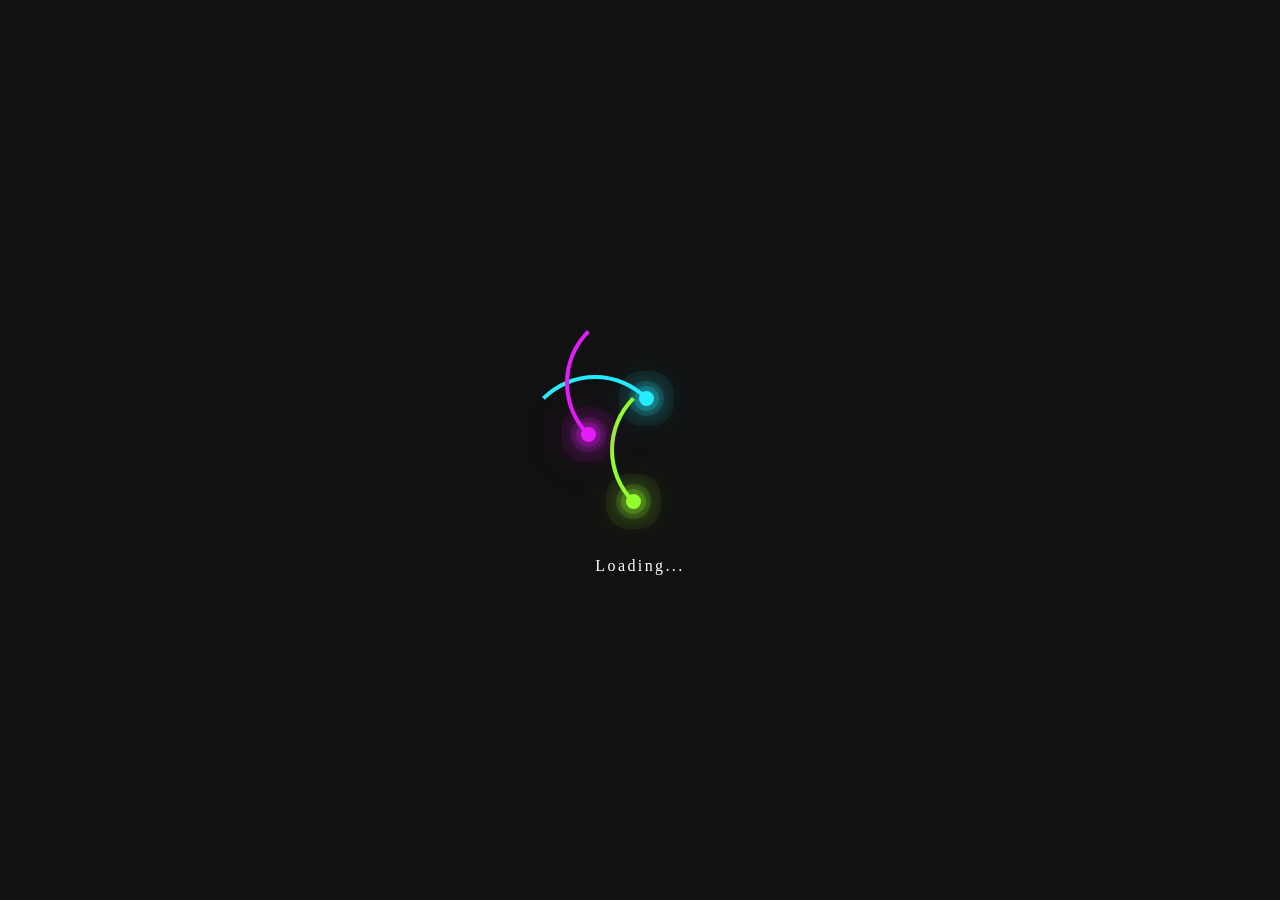
<file: Animation/Ring1/index.html>
<!DOCTYPE html>
<html lang="en">
    <head>
        <meta charset="UTF-8">
        <link rel='stylesheet' href="style.css">
        <title>Ring Animation</title>
    </head>
    <body>
        <div class="container">
            <div class="ring"></div>
            <div class="ring"></div>
            <div class="ring"></div>
            <p>Loading...</p>
        </div>
    </body>
</html>
</file>
<file: Animation/Ring1/style.css>
* {
  box-sizing: border-box;
  padding: 0;
  margin: 0;
}

body{
  display:flex;
  justify-content: center;
  align-items: center;
  min-height: 100vh;
  background:#111
}

.container{
  position: relative;
  width: 100%;
  display: flex;
  justify-content: center;
  align-items: center;
}

.container .ring{
  position: relative;
  width:150px;
  height:150px;
  margin:-30px;
  border-radius: 50%;
  border: 4px solid transparent;
  border-top:4px solid #24ecff;
  animation:animate 4s linear infinite;
}

@keyframes animate{
  0%{
    transform: rotate(0deg);
  }
  100%{
    transform: rotate(360deg);
  }
}

.container .ring::before{
  content: '';
  position: absolute;
  top:12px;
  right:12px;
  border-radius: 50%;
  width:15px;
  height:15px;
  background: #24ecff;
  box-shadow: 0 0 0 5px #24ecff33,0 0 0 10px #24ecff22,0 0 0 20px #24ecff11,0 0 20px #24ecff,0 0 50px #24ecff;
}

.container .ring:nth-child(2){
  animation: animate2 4s linear infinite;
  animation-delay: -1s;
  border-top: 4px solid transparent;
  border-left: 4px solid #93ff2d;
}

.container .ring:nth-child(2)::before{
  content: '';
  position: absolute;
  top:initial;
  bottom:12px;
  left:12px;
  border-radius: 50%;
  width:15px;
  height:15px;
  background: #93ff2d;
  box-shadow: 0 0 0 5px #93ff2d33,0 0 0 10px #93ff2d22,0 0 0 20px #93ff2d11,0 0 20px #93ff2d,0 0 50px #93ff2d;
}

@keyframes animate2{
  0%{
    transform: rotate(360deg);
  }
  100%{
    transform: rotate(0deg);
  }
}

.container .ring:nth-child(3){
  animation: animate2 4s linear infinite;
  animation-delay: -3s;
  position: absolute;
  top: -66.66px;
  border-top: 4px solid transparent;
  border-left: 4px solid #e41cf8;
}

.container .ring:nth-child(3)::before{
  content: '';
  position: absolute;
  top:initial;
  bottom:12px;
  left:12px;
  border-radius: 50%;
  width:15px;
  height:15px;
  background: #e41cf8;
  box-shadow: 0 0 0 5px #e41cf833,0 0 0 10px #e41cf822,0 0 0 20px #e41cf811,0 0 20px #e41cf8,0 0 50px #e41cf8;
}

.container p{
  position: absolute;
  color:#fff;
  font-family: consolas;
  bottom: -80px;
  letter-spacing:0.15em;
}
</file>
